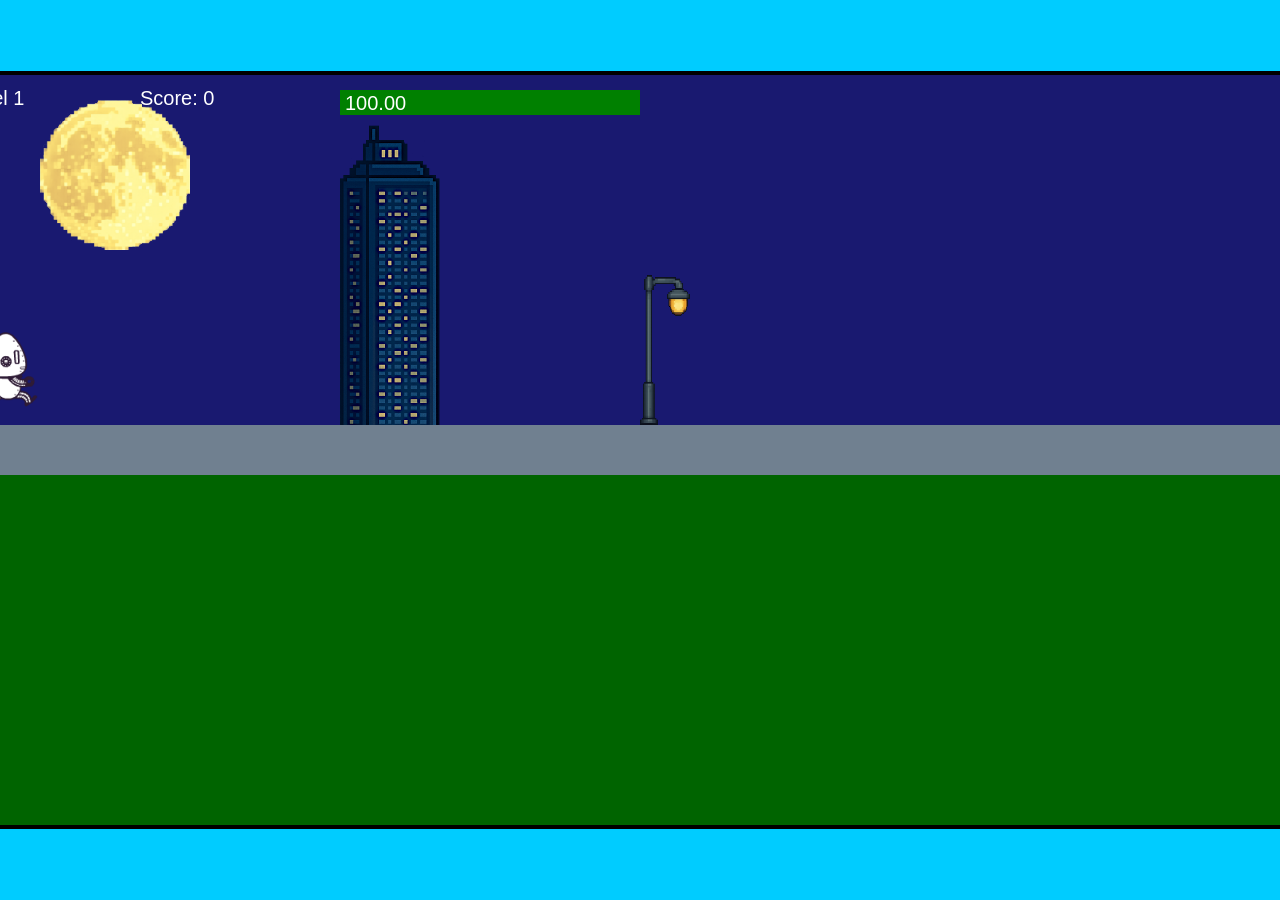
<file: fsd-projects/runtime/index.html>
<!DOCTYPE html>
<html lang="en">
  <head>
    <meta charset="UTF-8" />
    <meta name="viewport" content="width=device-width, initial-scale=1.0" />
    <title>Runtime Neo</title>
    <link rel="stylesheet" href="runtime.css" />
    <script src="https://code.jquery.com/jquery-3.1.0.js"></script>
    <script src="setup.js"></script>
    <script src="levels.js"></script>
    <script src="scenery.js"></script>
    <script src="student.js"></script>
    <script src="main.js"></script>
  </head>
  <body id="body">
    <canvas id="gameCanvas" width="1400" height="750"></canvas>
    <img id="player" src="images/halle.png" />
    <img id="projectile" src="images/projectile.png" />
    <img id="basicPlatform" src="images/interactable/basicPlatform.png" />
    <img id="spikes" src="images/interactable/spikes.png" />
    <img id="bug" src="images/interactable/bug.png" />
    <img id="healthUp" src="images/interactable/healthUp.png" />
    <img id="flag" src="images/interactable/flag.png" />
    <img id="moon" src="images/backgrounds/moon.png" />
    <img id="building" src="images/backgrounds/building.png" />
    <img id="lamp" src="images/backgrounds/lamp.png" />
  </body>
</html>
</file>
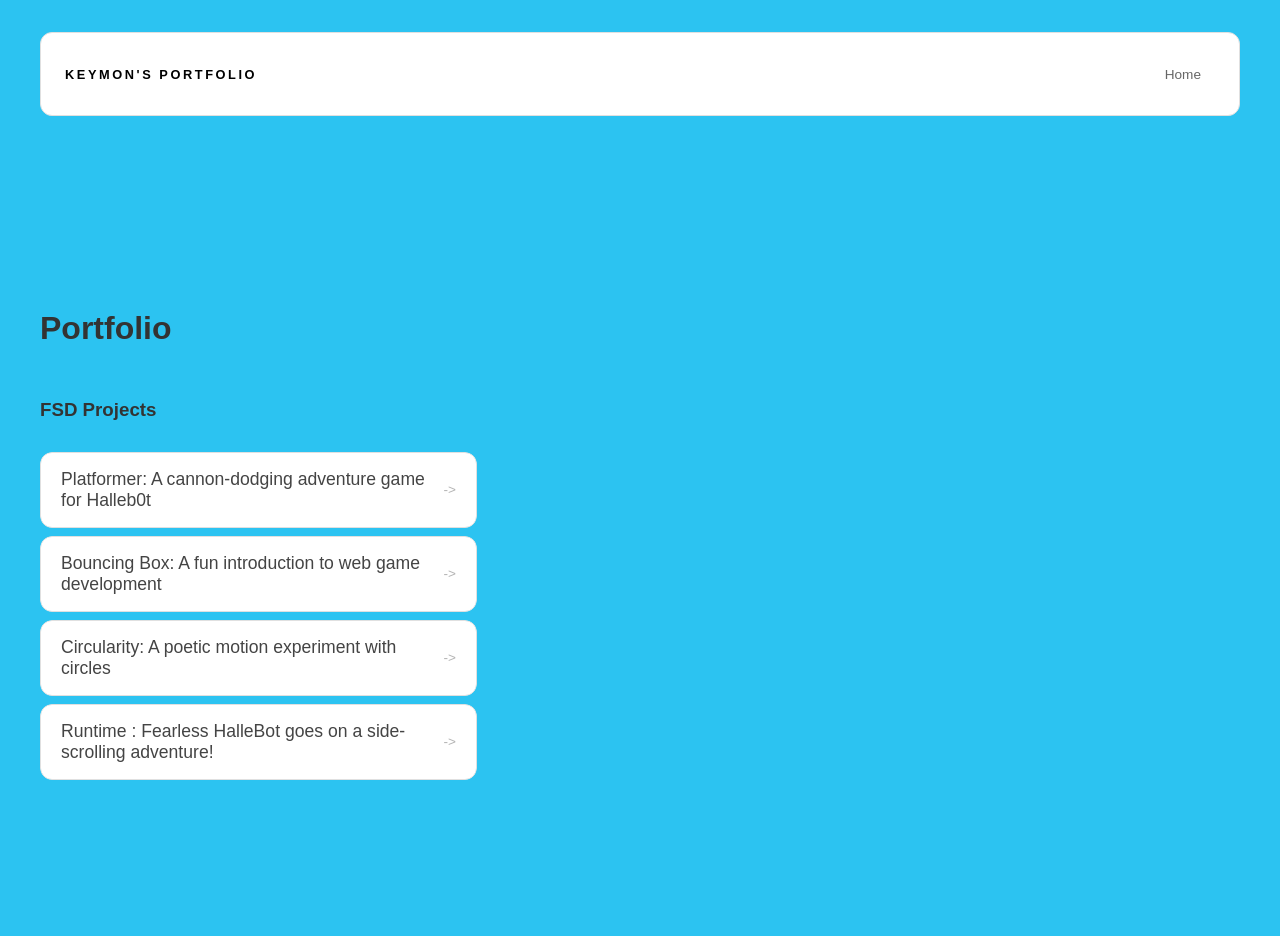
<file: portfolio.html>
<!DOCTYPE html>
<html>
  <head>
    <title>Keymon's portfolio</title>
    <link rel="stylesheet" href="style.css" />
  </head>

  <body>
    <!-- All content goes here -->
    <div id="all-contents">
      <nav>
       <h1> Keymon's portfolio</h1>
       <ul id="nav-ul>"
         <li class="nav-li">
           <a href="index.html">Home</a>
         </li>
       </ul>
    </nav>
    
    <main>
      <div class="content">
        <h1> Portfolio</h1>
        <h3> FSD Projects</h3>
        <ul id="portfolio">
          <li>
           <a href="fsd-projects/platformer/">Platformer: A cannon-dodging adventure game for Halleb0t</a>
           </li>
           <li>
           <a href="fsd-projects/bouncing-box/">Bouncing Box: A fun introduction to web game development</a>
           </li>
            <li>
            <a href="fsd-projects/circularity/">Circularity: A poetic motion experiment with circles</a>
           </li>
            <li>
 <a href="projects/runtime/">Runtime : Fearless HalleBot goes on a side-scrolling adventure!</a>
            </li>
        </ul>
      </div>
    </main>
    </div>
  </body>
</html>
</file>
<file: fsd-projects/runtime/runtime.css>
/* runtime.css */
/* Styles for Runtime Neo auto-runner game */

img {
  display: none;
}

#gameCanvas {
  position: absolute;
  border: 4px solid #000;
  top: 50%;
  left: 50%;
  transform: translate(-50%, -50%);
}

body {
  margin: 0;
  background-color: #00ccff;
  font-family: Arial, sans-serif;
  text-align: center;
  overflow: hidden;
}
</file>
<file: style.css>
* {
    box-sizing: border-box;
}
   body {
       margin: 0;
       background: #f5f5f5;
       color: #222;
       font-family: "Helvetica Neue", Arial, sans-serif;
   }

   #all-contents {
       max-width: 1500px;
       min-height: 100vh;
       margin: 0 auto;
       padding: 32px 40px;
   }

   main {
       display: grid;
       grid-template-columns: minmax(220px, 1fr) minmax(420px, 1.6fr);
       align-items:center;
       min-height: calc(100vh - 160px);
       gap: clamp(32px, 5vw, 80px);
   }

   .sidebar {
       width: 100%;
   }
    h2 {
        margin: 0;
        font-size:clamp(4rem,10vw, 7rem);
        line-height: 0.9;
        font-weight: 900;
        letter-spacing: -0.05em;
      text-transform:uppercase;
        color: rgb(123,3434,233) ;
    }
    .content {
        display: flex;
        flex-direction: column;
        align-items: flex-start;
        gap: 12px;
    }
   .content > p {
       margin: 0;
       color: #999;
       font-size: 0.9rem;
       text-transform: uppercase;
       letter-spacing: 0.15em;
       line-height: 1.4;
       
   }
body{
    background: rgb(44, 195, 241);
    color: #333;
}
 #interest{
    margin-top:32px;
    width: 100% ;
 }
#interest h3{
    color:rgb(80, 245, 80);       
    letter-spacing: 0.2em;
    font-size: 0.75rem;
       font-weight: 700;
       text-transform: uppercase;

 }
 #interest ul {
    list-style: none;
    margin: 0;
    padding:0;
    display:flex;
    flex-wrap: wrap;
    gap:10px
 }
 #interest li{
   color:aquamarine;
   font-size: 1rem;
   font-weight: 600;
   padding: 10px, 20px;
   background: #fff;
   border: 1px solid #ddd;
   border-radius: 100px;
   transition: background 0.25s ease, color 0.25 ease,
   transform 0.25s ease;
   cursor:default;
 }
#interest li:hover{
    background: rgb(101, 220, 241);
    color: #fff;
    border-color: #000 ;
    transform: translateY(-2px);
}

   .sidebar-img{
    width:100%; 
    max-width: 760px;
    aspect-ratio: 3 / 4;
    object-fit: cover;
    display: block; 
    border-radius: 16px;
    filter: grayscale (100%);
    box-shadow: 0 8px 30px rgba (0, 0, 0, 0.12);
    transition: filter 0.4s ease, transform 0.4s ease, box-shadow 0.4s ease;
   }

   .sidebar-img:hover{
    filter: grayscale( 0%);
    transform: translateY(-4px);
    box-shadow:0 16px 40px rgba(0,0,0,0.18)
   }

   nav {
    display: flex;
    justify-content: space-between;
    align-items: center;
    margin-bottom: 48px;
    padding: 16px 24px;
    background: #fff;
    border: 1px solid #e0e0e0;
    border-radius: 12px;
}

nav h1 {
    margin: 0;
    font-size: 0.8rem;
    font-weight: 700;
    text-transform: uppercase;
    letter-spacing: 0.2em;
    color: #000;
}

#nav-ul {
    list-style: none;
    display: flex;
    gap: 8px;
    margin: 0;
    padding: 0;
}

.nav-li a {
    color: #666;
    text-decoration: none;
    font-size: 0.85rem;
    font-weight: 500;
    padding: 6px 14px;
    border-radius: 8px;
    transition: background 0.25s ease, color 0.25s ease;
}

.nav-li a:hover {
    background: #000;
    color: #fff;
}
   }
   / Portfolio Styles /
   - - - - - - - - - - -
   .content h1 {
  color: black;
}

#portfolio {
  list-style: none;
  margin: 0;
  padding: 0;
  width: 100%;
  display: flex;
  flex-direction: column;
  gap: 8px;
}

#portfolio li {
  border-radius: 12px;
  overflow: hidden;
}

#portfolio a {
  display: flex;
  justify-content: space-between;
  align-items: center;
  text-decoration: none;
  color: #444;
  padding: 16px 20px;
  font-size: 1.1rem;
  font-weight: 500;
  background: #fff;
  border: 1px solid #e0e0e0;
  border-radius: 12px;
  transition: background 0.25s ease, color 0.25s ease, transform 0.25s ease;
}

#portfolio a:hover {
  background: #000;
  color: #fff;
  transform: translateX(4px);
}

#portfolio a::after {
  content: "->";
  font-size: 0.85rem;
  opacity: 0.4;
  transition: opacity 0.25s ease;
  white-space: nowrap;
}

#portfolio a:hover::after {
  opacity: 1;
}
</file>
